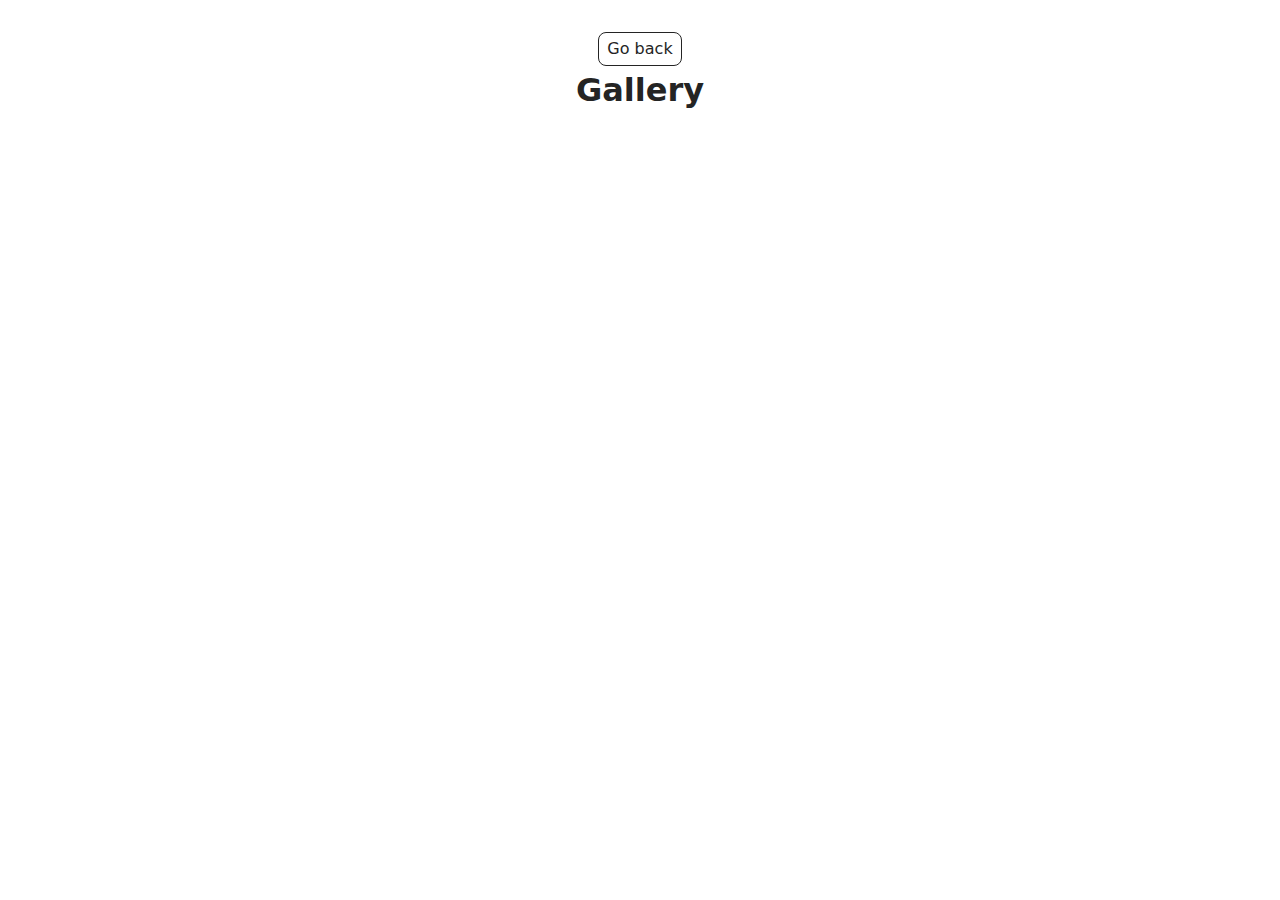
<file: src/1-gallery.html>
<!DOCTYPE html>
<html lang="en">
  <head>
    <meta charset="UTF-8" />
    <meta http-equiv="X-UA-Compatible" content="IE=edge" />
    <meta name="viewport" content="width=device-width, initial-scale=1.0" />
    <title>Gallery</title>
    <link rel="stylesheet" href="./css/styles.css" />
  </head>
  <body>
    <main>
      <div class="container">
        <a class="back-link" href="./index.html">Go back</a>
        <h1 class="main-title">Gallery</h1>
        <ul class="gallery"></ul>
      </div>
    </main>
    <script src="./js/1-gallery.js" type="module"></script>
  </body>
</html>
</file>
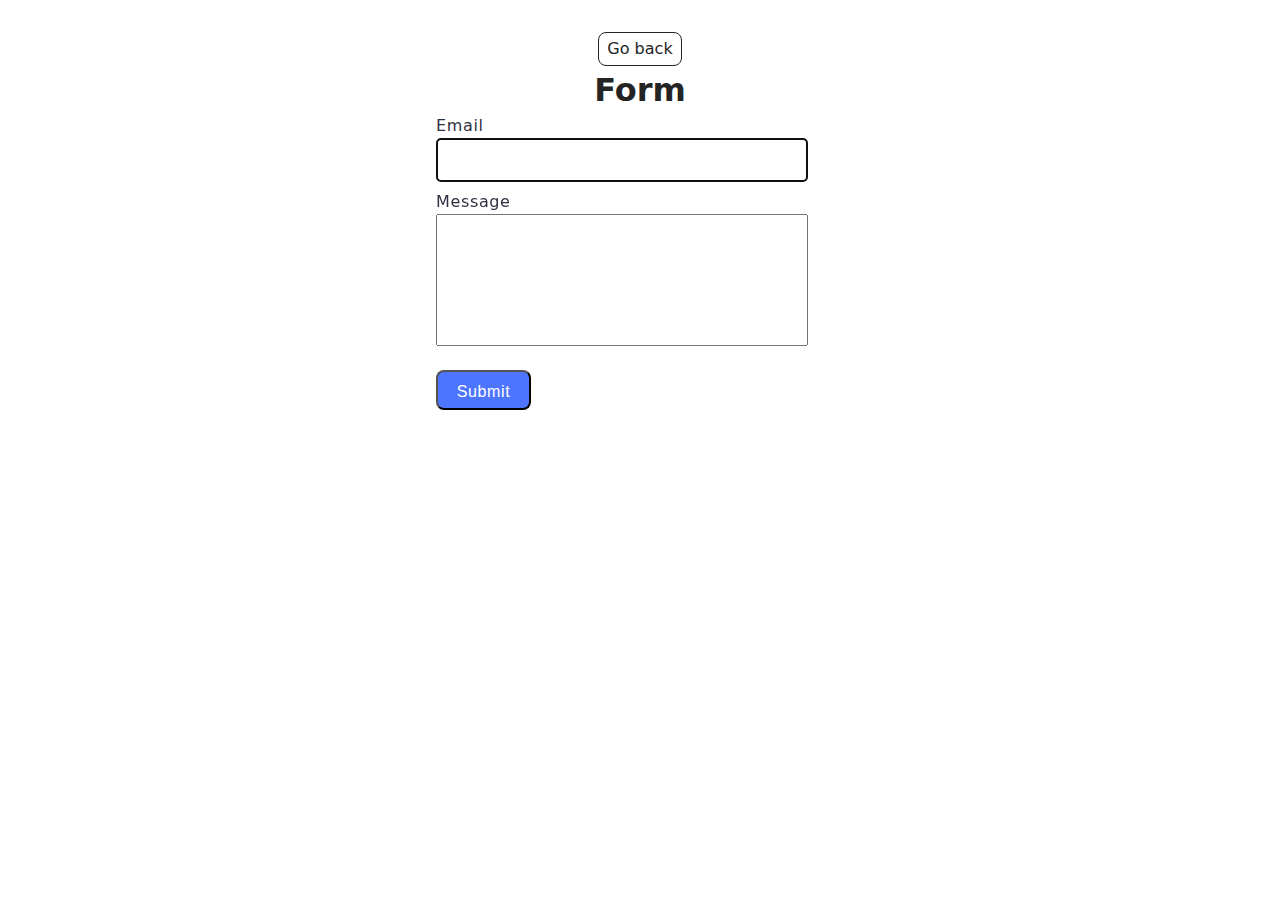
<file: src/2-form.html>
<!DOCTYPE html>
<html lang="en">
  <head>
    <meta charset="UTF-8" />
    <meta http-equiv="X-UA-Compatible" content="IE=edge" />
    <meta name="viewport" content="width=device-width, initial-scale=1.0" />
    <title>Form</title>
    <link rel="stylesheet" href="./css/styles.css" />
  </head>
  <body>
    <main>
      <div class="container form-container">
        <a class="back-link" href="./index.html">Go back</a>
        <h1 class="main-title">Form</h1>
        <form class="feedback-form" autocomplete="off">
          <label>
            Email
            <input type="email" name="email" autofocus />
          </label>
          <label>
            Message
            <textarea name="message" rows="8"></textarea>
          </label>
          <button type="submit">Submit</button>
        </form>
      </div>
    </main>

    <script src="./js/2-form.js" type="module"></script>
  </body>
</html>
</file>
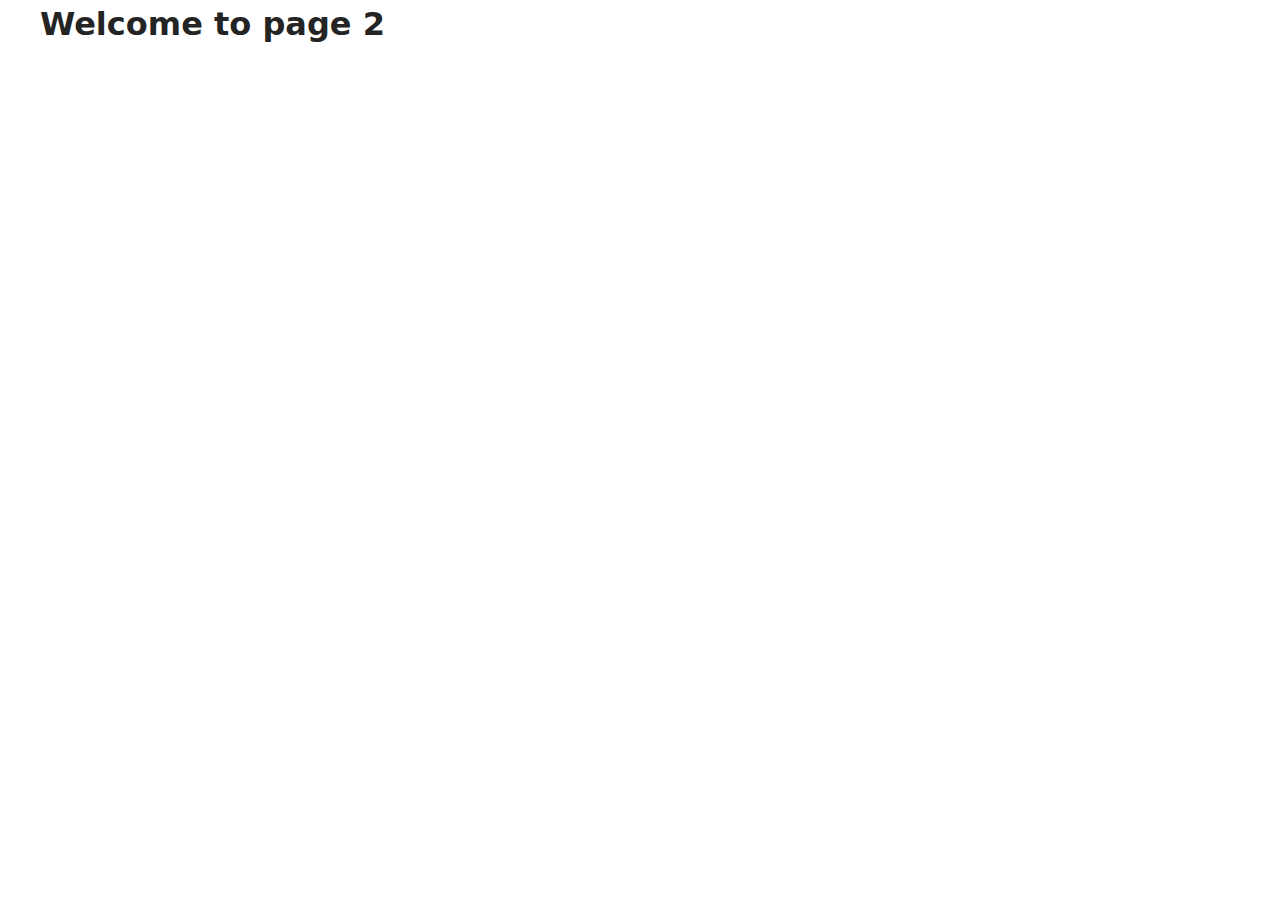
<file: src/page-2.html>
<!DOCTYPE html>
<html lang="en">
  <head>
    <meta charset="UTF-8" />
    <meta http-equiv="X-UA-Compatible" content="IE=edge" />
    <meta name="viewport" content="width=device-width, initial-scale=1.0" />
    <title>Page 2</title>
    <link rel="stylesheet" href="./css/styles.css" />
  </head>
  <body>
    <load
      src="./partials/header.html"
      icon-path="./img/sprite.svg#logo"
      highlight-act="active"
    />

    <main>
      <div class="container">
        <h1 class="main-title">
          <span class="main-title-gradient">Welcome</span> to page 2
        </h1>
        <load src="./partials/back-link.html" />
      </div>
    </main>

    <load src="./partials/footer.html" />
  </body>
</html>
</file>
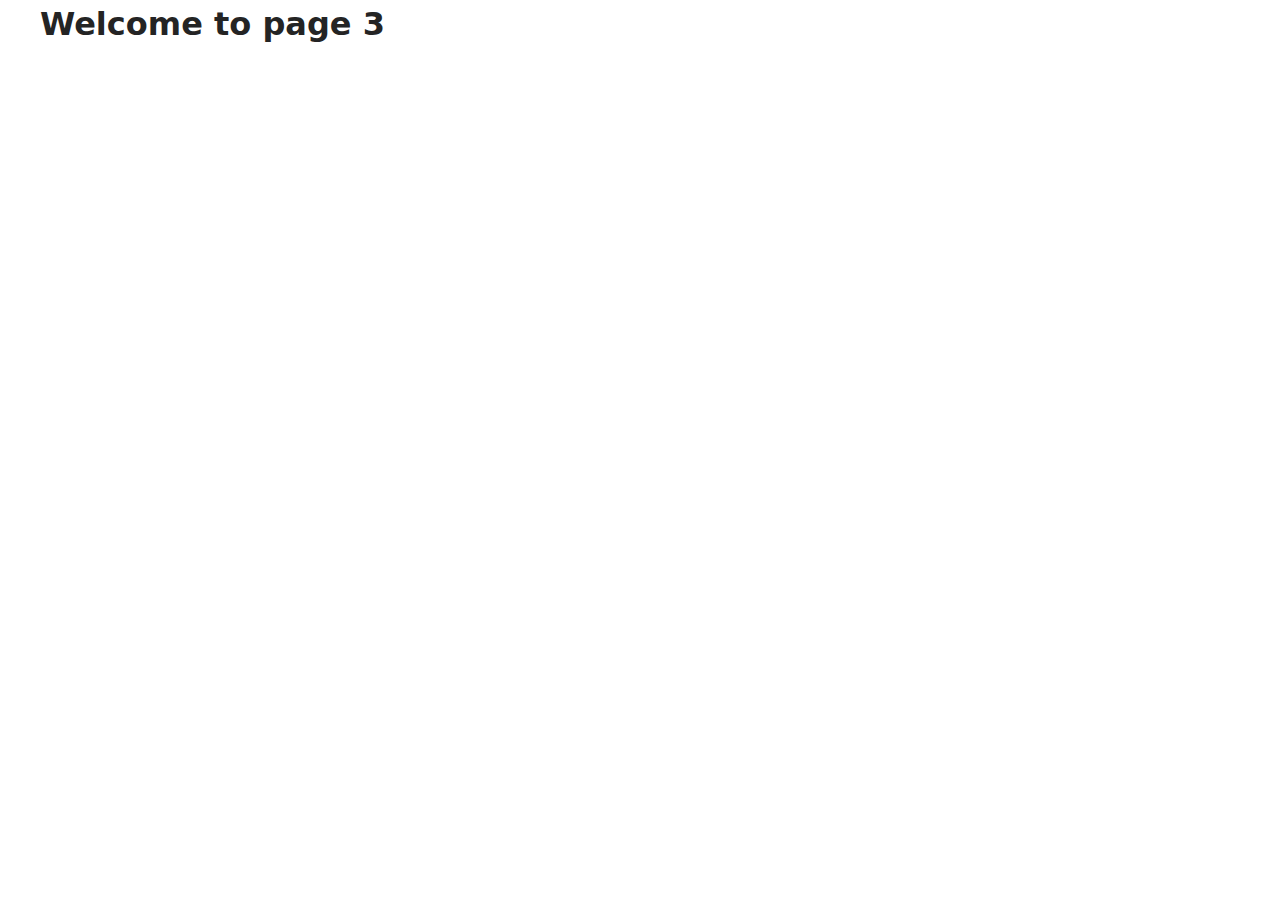
<file: src/page-3.html>
<!DOCTYPE html>
<html lang="en">
  <head>
    <meta charset="UTF-8" />
    <meta http-equiv="X-UA-Compatible" content="IE=edge" />
    <meta name="viewport" content="width=device-width, initial-scale=1.0" />
    <title>Page 3</title>
    <link rel="stylesheet" href="./css/styles.css" />
  </head>
  <body>
    <load
      src="./partials/header.html"
      icon-path="./img/sprite.svg#logo"
      highlight-curr="active"
    />

    <main>
      <div class="container">
        <h1 class="main-title">
          <span class="main-title-gradient">Welcome</span> to page 3
        </h1>
        <load src="./partials/back-link.html" />
      </div>
    </main>

    <load src="./partials/footer.html" />
  </body>
</html>
</file>
<file: src/css/styles.css>
/**
  |============================
  | include css partials with
  | default @import url()
  |============================
*/
/* Common styles */
@import url('./reset.css');
@import url('./base.css');
@import url('./container.css');
@import url('./animations.css');

/* Sections style */
@import url('./header.css');
@import url('./badges.css');
@import url('./back-link.css');
@import url('./gallery.css');
@import url('./form.css');
</file>
